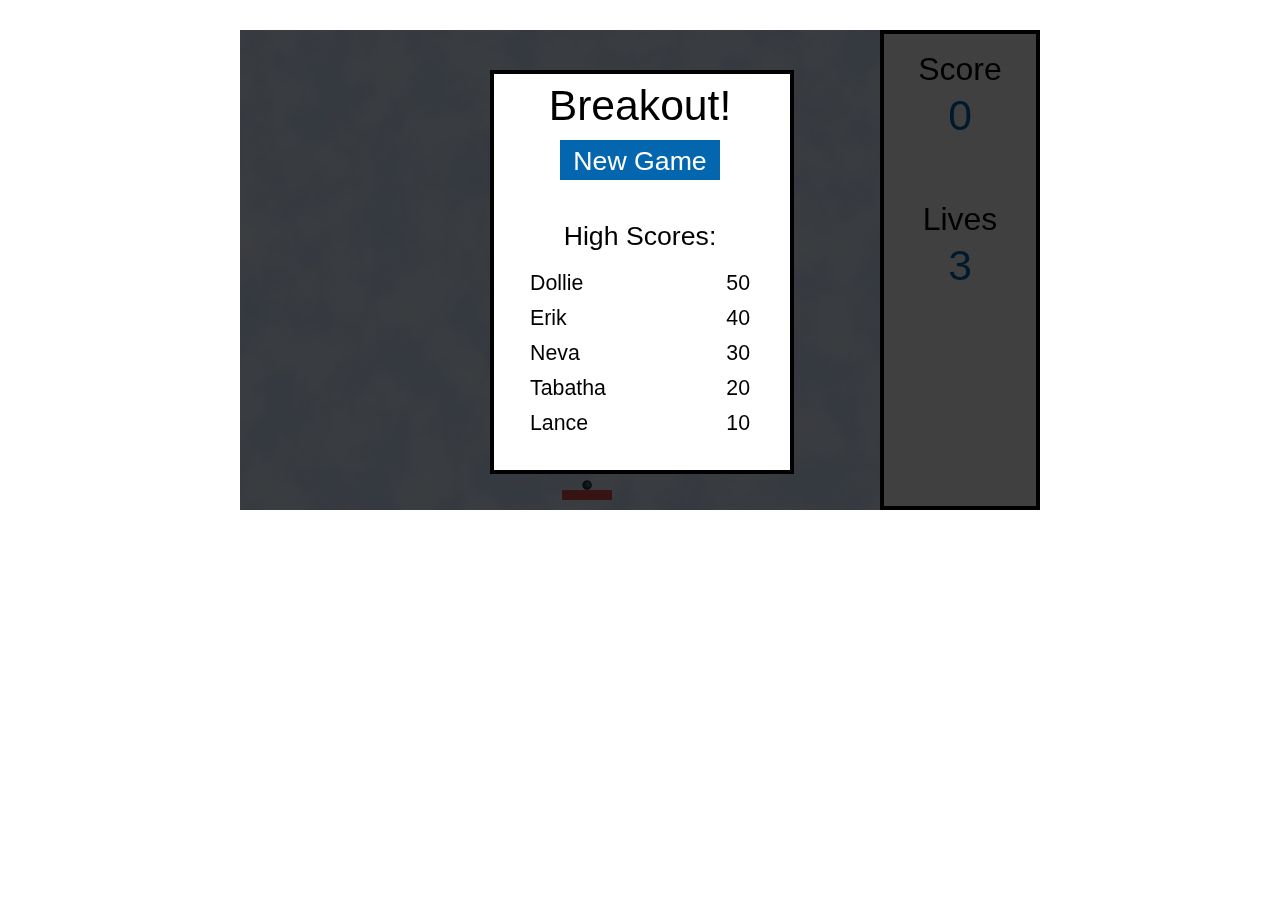
<file: index.html>
<!DOCTYPE html>
<html>
    <head>
        <meta charset="utf-8">
        <meta http-equiv="X-UA-Compatible" content="IE=edge,chrome=1">
        <title></title>
        <meta name="viewport" content="width=device-width">
        <link rel="stylesheet" href="styles/0412fd8b.main.css">
    </head>
    <body>
    <canvas id="breakout" width="800" height="480">
        <p class="chromeframe">You are using an <strong>outdated</strong> browser. Please <a href="http://browsehappy.com/">upgrade your browser</a> or <a href="http://www.google.com/chromeframe/?redirect=true">activate Google Chrome Frame</a> to improve your experience.</p>
    </canvas>
    <div id="sprites">
        <img id="background" src="images/d8a4c543.background.png" width="800" height="480" />
        <img id="ball" src="images/6d8ffcf8.ball.png" width="10" height="10" />
        <img id="block" src="images/48afcdc3.block.png" width="50" height="20" />
        <img id="blockBonus" src="images/a172556a.blockBonus.png" width="50" height="20" />
        <img id="blockBreak1" src="images/0c1cacc7.blockBreak1.png" width="100" height="40" />
        <img id="blockBreak2" src="images/4a87ed64.blockBreak2.png" width="100" height="40" />
        <img id="blockBreak3" src="images/73ee93db.blockBreak3.png" width="100" height="40" />
        <img id="blockBreak4" src="images/b29d18e4.blockBreak4.png" width="100" height="40" />
    </div>

    <script src="scripts/48adcead.breakout.js"></script>
</body>
</html>
</file>
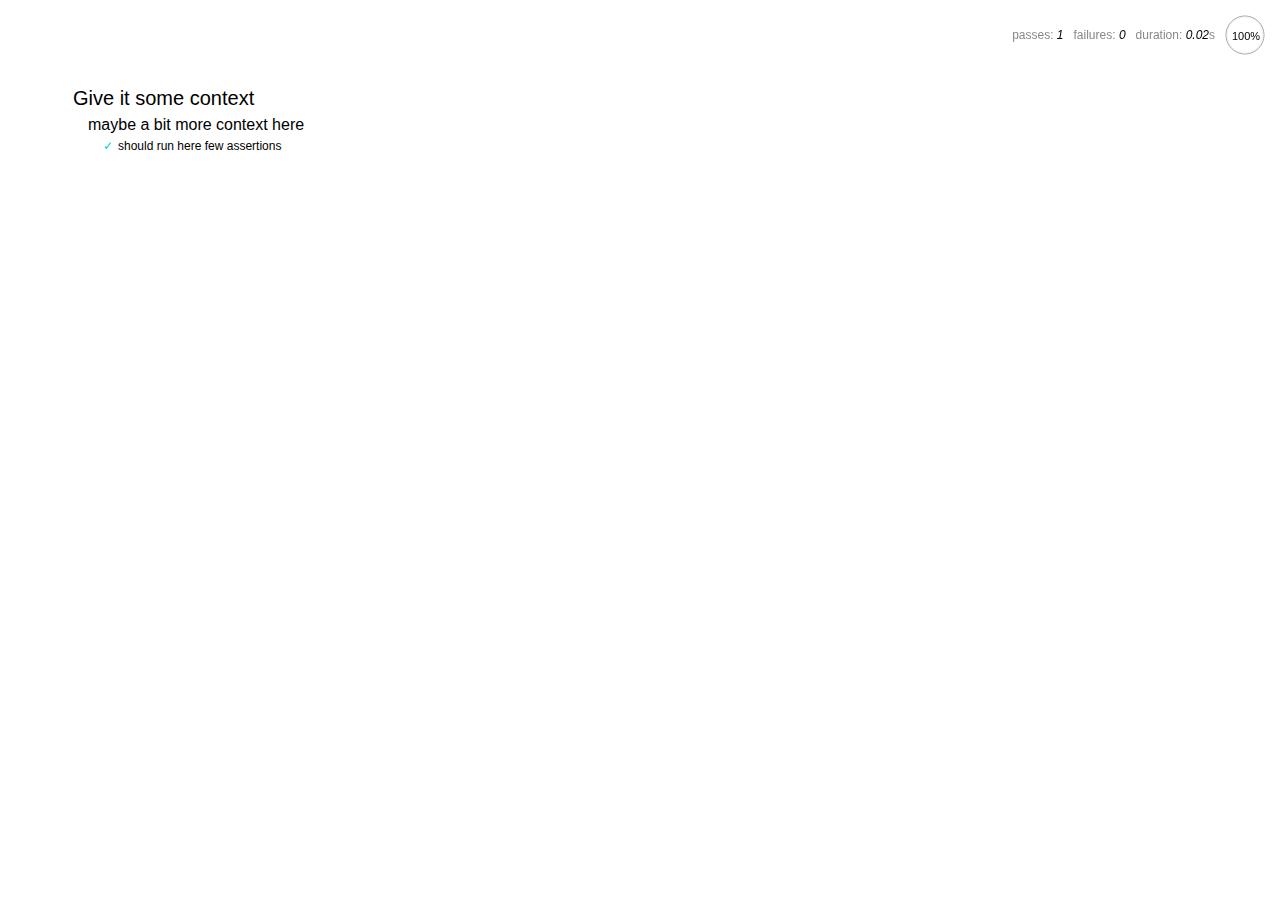
<file: test/index.html>
<!doctype html>
<head>
  <meta charset="utf-8">
  <meta http-equiv="X-UA-Compatible" content="IE=edge,chrome=1">
  <title>Mocha Spec Runner</title>
  <link rel="stylesheet" href="lib/mocha/mocha.css">
</head>
<body>
  <div id="mocha"></div>
  <script src="lib/mocha/mocha.js"></script>
  <script>mocha.setup('bdd')</script>

  <!-- assertion framework -->
  
  <script src="lib/chai.js"></script>
    
      
  <script>expect = chai.expect</script>
      
    
  

  <!-- -->

  <!-- include source files here... -->

  <!-- include spec files here... -->
  <script>
  // replace this by your own specs
  (function() {
    describe('Give it some context', function() {
      describe('maybe a bit more context here', function() {

        it('should run here few assertions', function() {

        });

      });
    });
  })();
  </script>

  <!-- trigger the mocha runner -->
  <script src="runner/mocha.js"></script>

</body>
</html>
</file>
<file: styles/0412fd8b.main.css>
body{margin:30px auto;width:800px}#sprites{display:none}
</file>
<file: test/lib/mocha/mocha.css>
@charset "UTF-8";
body {
  font: 20px/1.5 "Helvetica Neue", Helvetica, Arial, sans-serif;
  padding: 60px 50px;
}

#mocha ul, #mocha li {
  margin: 0;
  padding: 0;
}

#mocha ul {
  list-style: none;
}

#mocha h1, #mocha h2 {
  margin: 0;
}

#mocha h1 {
  margin-top: 15px;
  font-size: 1em;
  font-weight: 200;
}

#mocha h1 a {
  text-decoration: none;
  color: inherit;
}

#mocha h1 a:hover {
  text-decoration: underline;
}

#mocha .suite .suite h1 {
  margin-top: 0;
  font-size: .8em;
}

#mocha h2 {
  font-size: 12px;
  font-weight: normal;
  cursor: pointer;
}

#mocha .suite {
  margin-left: 15px;
}

#mocha .test {
  margin-left: 15px;
}

#mocha .test:hover h2::after {
  position: relative;
  top: 0;
  right: -10px;
  content: '(view source)';
  font-size: 12px;
  font-family: arial;
  color: #888;
}

#mocha .test.pending:hover h2::after {
  content: '(pending)';
  font-family: arial;
}

#mocha .test.pass.medium .duration {
  background: #C09853;
}

#mocha .test.pass.slow .duration {
  background: #B94A48;
}

#mocha .test.pass::before {
  content: '✓';
  font-size: 12px;
  display: block;
  float: left;
  margin-right: 5px;
  color: #00d6b2;
}

#mocha .test.pass .duration {
  font-size: 9px;
  margin-left: 5px;
  padding: 2px 5px;
  color: white;
  -webkit-box-shadow: inset 0 1px 1px rgba(0,0,0,.2);
  -moz-box-shadow: inset 0 1px 1px rgba(0,0,0,.2);
  box-shadow: inset 0 1px 1px rgba(0,0,0,.2);
  -webkit-border-radius: 5px;
  -moz-border-radius: 5px;
  -ms-border-radius: 5px;
  -o-border-radius: 5px;
  border-radius: 5px;
}

#mocha .test.pass.fast .duration {
  display: none;
}

#mocha .test.pending {
  color: #0b97c4;
}

#mocha .test.pending::before {
  content: '◦';
  color: #0b97c4;
}

#mocha .test.fail {
  color: #c00;
}

#mocha .test.fail pre {
  color: black;
}

#mocha .test.fail::before {
  content: '✖';
  font-size: 12px;
  display: block;
  float: left;
  margin-right: 5px;
  color: #c00;
}

#mocha .test pre.error {
  color: #c00;
}

#mocha .test pre {
  display: inline-block;
  font: 12px/1.5 monaco, monospace;
  margin: 5px;
  padding: 15px;
  border: 1px solid #eee;
  border-bottom-color: #ddd;
  -webkit-border-radius: 3px;
  -webkit-box-shadow: 0 1px 3px #eee;
}

#report.pass .test.fail {
  display: none;
}

#report.fail .test.pass {
  display: none;
}

#error {
  color: #c00;
  font-size: 1.5  em;
  font-weight: 100;
  letter-spacing: 1px;
}

#stats {
  position: fixed;
  top: 15px;
  right: 10px;
  font-size: 12px;
  margin: 0;
  color: #888;
}

#stats .progress {
  float: right;
  padding-top: 0;
}

#stats em {
  color: black;
}

#stats a {
  text-decoration: none;
  color: inherit;
}

#stats a:hover {
  border-bottom: 1px solid #eee;
}

#stats li {
  display: inline-block;
  margin: 0 5px;
  list-style: none;
  padding-top: 11px;
}

code .comment { color: #ddd }
code .init { color: #2F6FAD }
code .string { color: #5890AD }
code .keyword { color: #8A6343 }
code .number { color: #2F6FAD }
</file>
